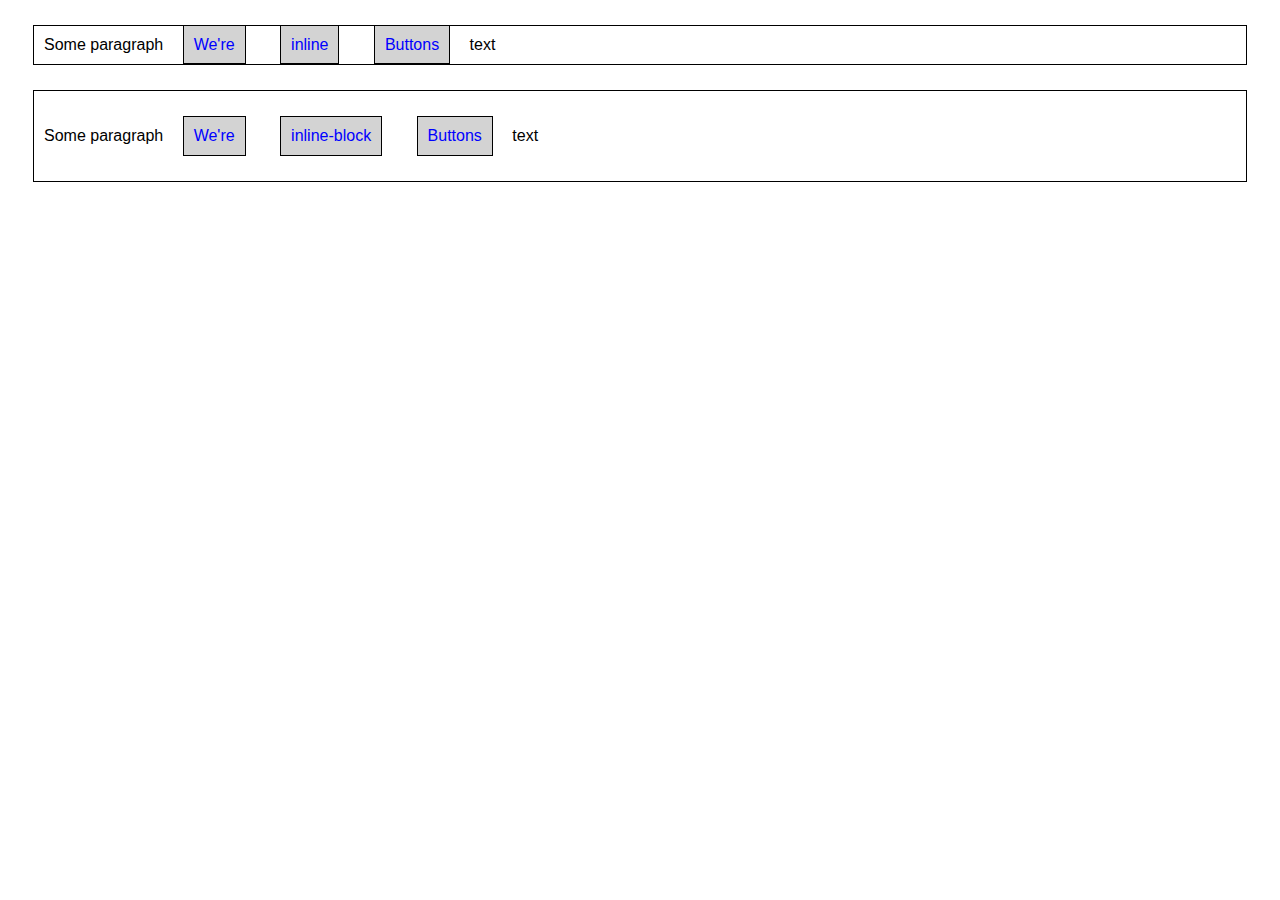
<file: displayindex.html>
<!DOCTYPE html>
<html lang="en">
<head>
    <meta charset="UTF-8">
    <meta name="viewport" content="width=device-width, initial-scale=1.0">
    <title>Inline vs Inline-block</title>
    <link rel="stylesheet" href="displaystyle.css">
</head>
<body>

    <div class="container">
        <p>Some paragraph <span class="inline">We're</span> 
          <span class="inline">inline</span> 
          <span class="inline">Buttons</span> text</p>
    </div>
    <div class="container">
        <p>Some paragraph <span class="inline-block">We're</span> 
        <span class="inline-block">inline-block</span> 
        <span class="inline-block">Buttons</span> text</p>
    </div>

</body>
</html>
</file>
<file: displaystyle.css>
body {
  font-family: Arial, sans-serif;
}

.container {
  margin: 25px;
  padding: 10px;
  border: 1px solid black;
}

p {
  margin: 0px;
}

.inline {
  display: inline;
  padding: 10px;
  background-color: lightgrey;
  margin: 15px;
  border: 1px solid black;
  color: blue;
}

.inline-block {
  display:inline-block;
  padding: 10px;
  background-color: lightgrey;
  margin: 15px;
  border: 1px solid black;
  color: blue;
}
</file>
